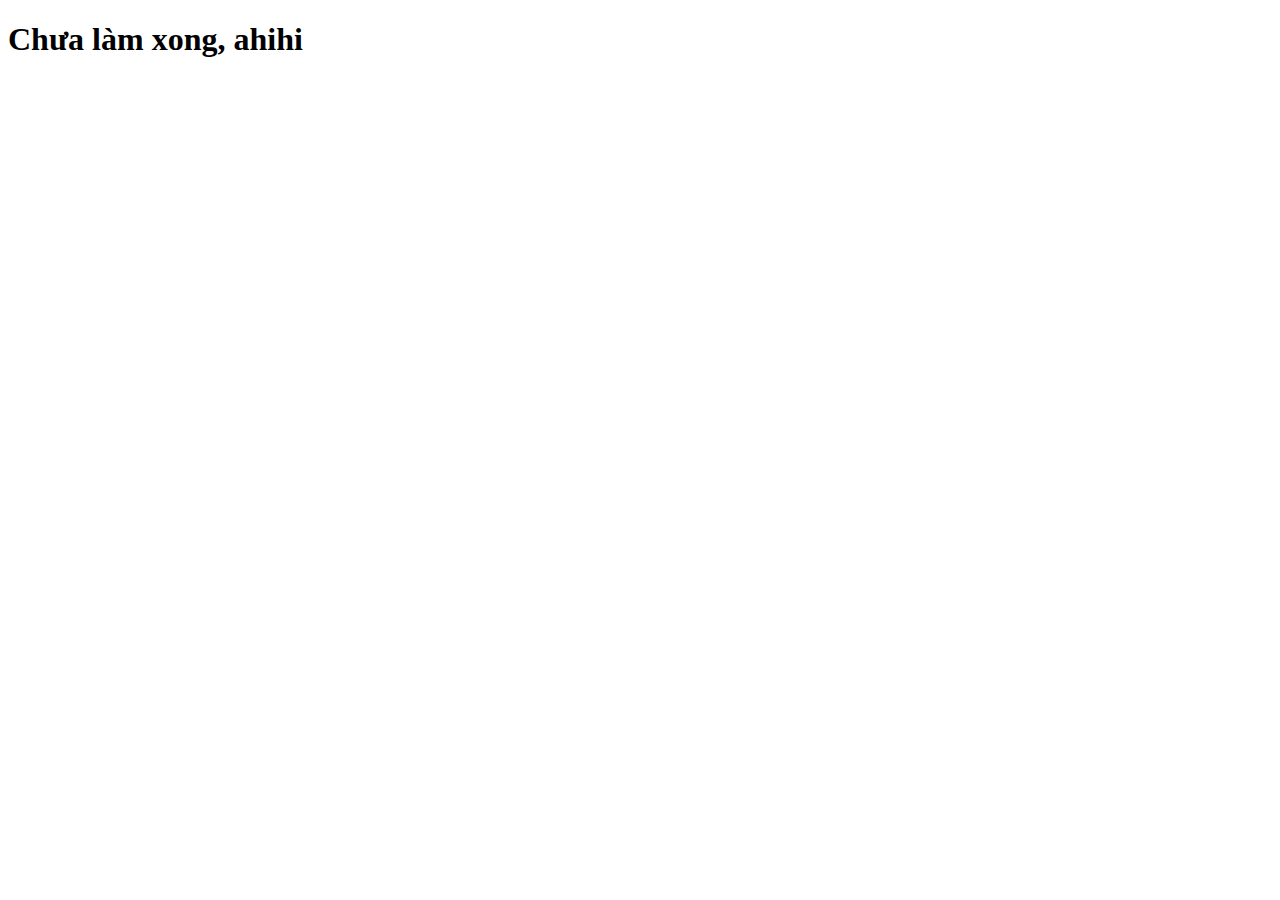
<file: ex2/index.html>
<!DOCTYPE html>
<html lang="en">
<head>
    <meta charset="UTF-8">
    <meta name="viewport" content="width=device-width, initial-scale=1.0">
    <title>Document</title>
</head>
<body>
    <h1>Chưa làm xong, ahihi</h1>
</body>
</html>
</file>
